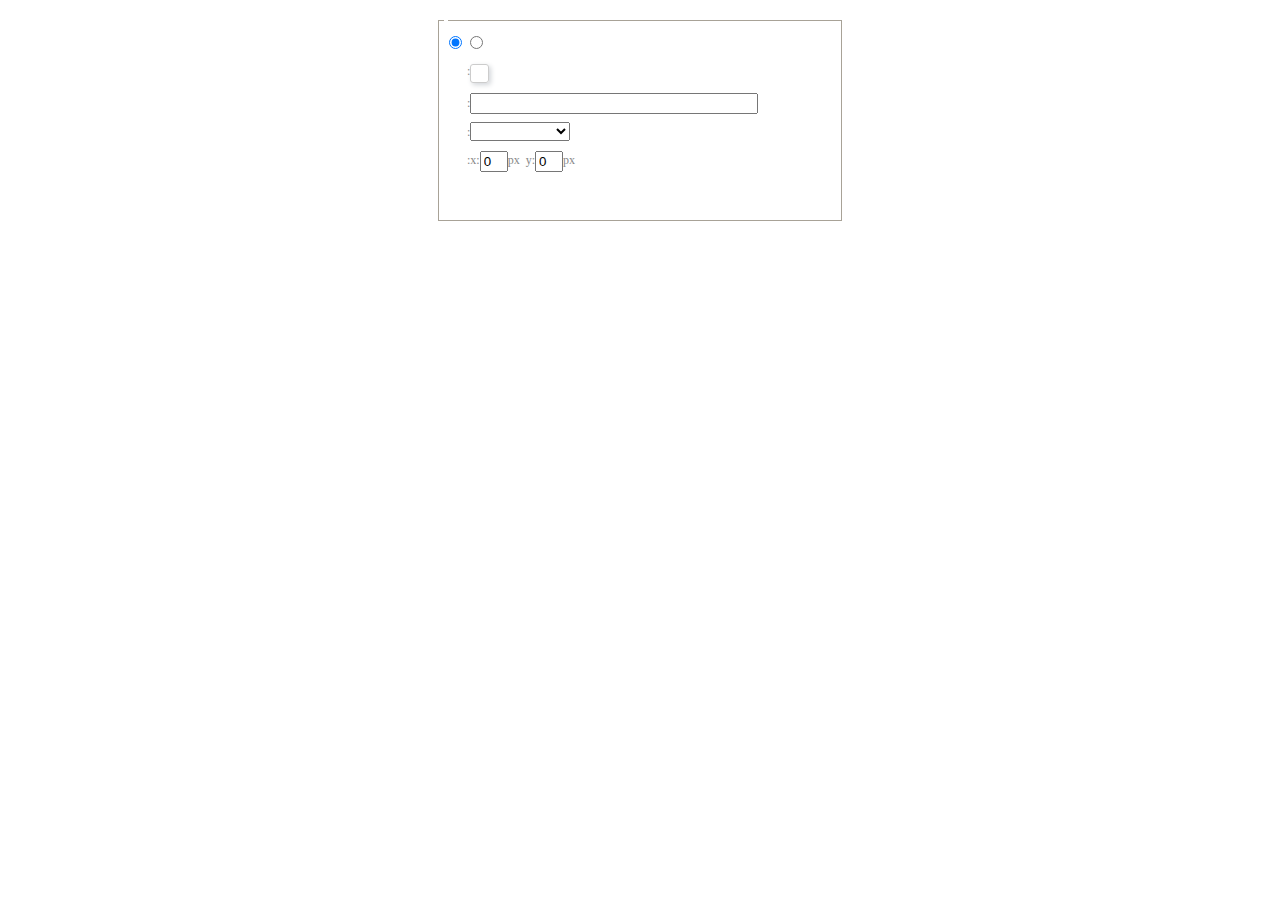
<file: ueditor/dialogs/background/background.html>
<!DOCTYPE HTML>
<html>
<head>
    <meta http-equiv="Content-Type" content="text/html;charset=gbk"/>
    <script type="text/javascript" src="../internal.js"></script>
    <link rel="stylesheet" type="text/css" href="background.css">
</head>
<body>
    <div id="bg_container" class="wrapper">
        <div id="tabHeads" class="tabhead">
            <span class="focus" data-content-id="normal"><var id="lang_background_normal"></var></span>
            <span class="" data-content-id="imgManager"><var id="lang_background_local"></var></span>
        </div>
        <div id="tabBodys" class="tabbody">
            <div id="normal" class="panel focus">
                <fieldset class="bgarea">
                    <legend><var id="lang_background_set"></var></legend>
                    <div class="content">
                        <div>
                            <label><input id="nocolorRadio" class="iptradio" type="radio" name="t" value="none" checked="checked"><var id="lang_background_none"></var></label>
                            <label><input id="coloredRadio" class="iptradio" type="radio" name="t" value="color"><var id="lang_background_colored"></var></label>
                        </div>
                        <div class="wrapcolor pl">
                            <div class="color">
                                <var id="lang_background_color"></var>:
                            </div>
                            <div id="colorPicker"></div>
                            <div class="clear"></div>
                        </div>
                        <div class="wrapcolor pl">
                            <label><var id="lang_background_netimg"></var>:</label><input class="txt" type="text" id="url">
                        </div>
                        <div id="alignment" class="alignment">
                            <var id="lang_background_align"></var>:<select id="repeatType">
                                <option value="center"></option>
                                <option value="repeat-x"></option>
                                <option value="repeat-y"></option>
                                <option value="repeat"></option>
                                <option value="self"></option>
                            </select>
                        </div>
                        <div id="custom" >
                            <var id="lang_background_position"></var>:x:<input type="text" size="1" id="x" maxlength="4" value="0">px&nbsp;&nbsp;y:<input type="text" size="1" id="y" maxlength="4" value="0">px
                        </div>
                    </div>
                </fieldset>

            </div>
            <div id="imgManager" class="panel">
                <div id="imageList" style=""></div>
            </div>
        </div>
    </div>
    <script type="text/javascript" src="background.js"></script>
</body>
</html>
</file>
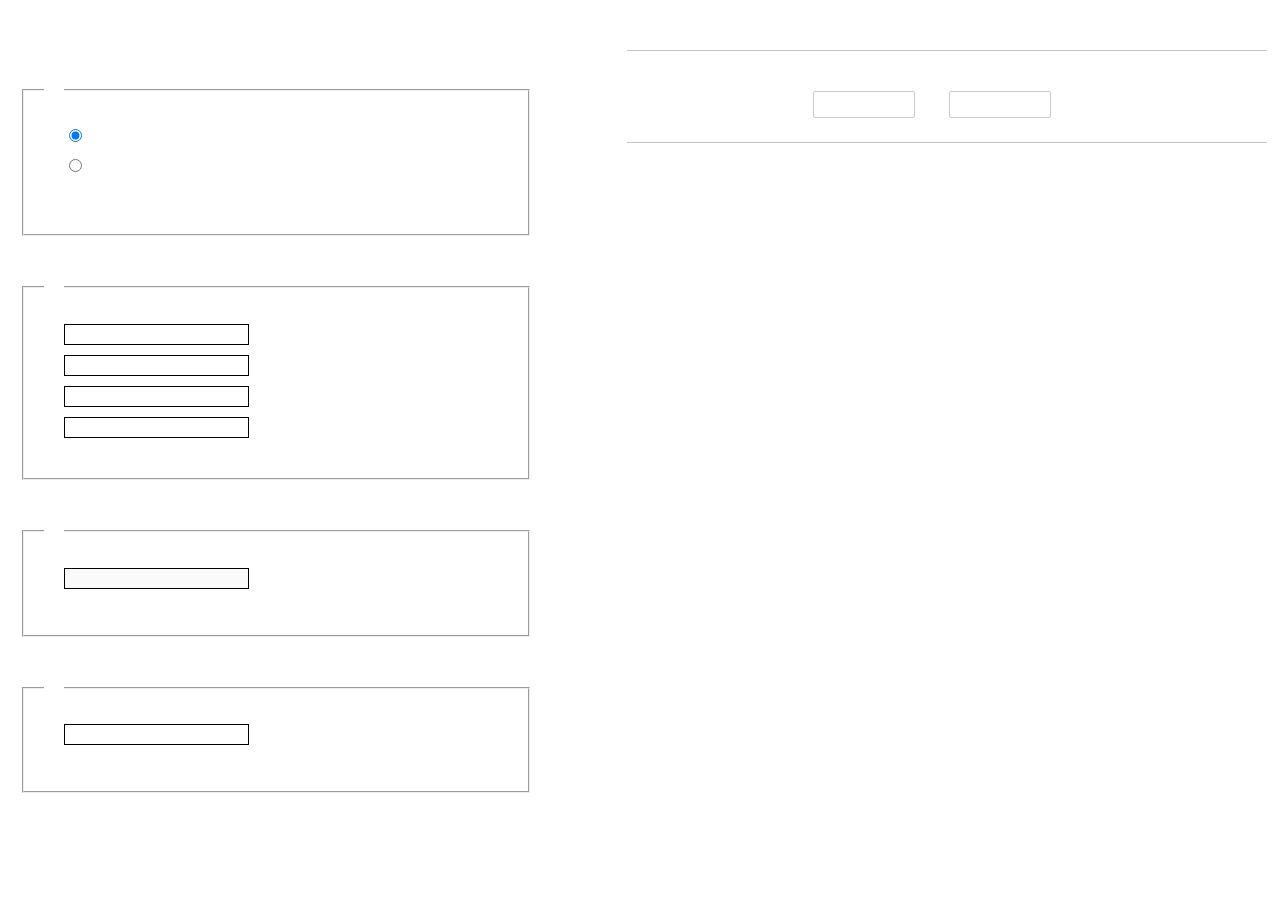
<file: ueditor/dialogs/charts/charts.html>
<!DOCTYPE html>
<html>
    <head>
        <title>chart</title>
        <meta chartset="gbk">
        <link rel="stylesheet" type="text/css" href="charts.css">
        <script type="text/javascript" src="../internal.js"></script>
    </head>
    <body>
        <div class="main">
            <div class="table-view">
                <h3><var id="lang_data_source"></var></h3>
                <div id="tableContainer" class="table-container"></div>
                <h3><var id="lang_chart_format"></var></h3>
                <form name="data-form">
                    <div class="charts-format">
                        <fieldset>
                            <legend><var id="lang_data_align"></var></legend>
                            <div class="format-item-container">
                                <label>
                                    <input type="radio" class="format-ctrl not-pie-item" name="charts-format" value="1" checked="checked">
                                    <var id="lang_chart_align_same"></var>
                                </label>
                                <label>
                                    <input type="radio" class="format-ctrl not-pie-item" name="charts-format" value="-1">
                                    <var id="lang_chart_align_reverse"></var>
                                </label>
                                <br>
                            </div>
                        </fieldset>
                        <fieldset>
                            <legend><var id="lang_chart_title"></var></legend>
                            <div class="format-item-container">
                                <label>
                                    <var id="lang_chart_main_title"></var><input type="text" name="title" class="data-item">
                                </label>
                                <label>
                                    <var id="lang_chart_sub_title"></var><input type="text" name="sub-title" class="data-item not-pie-item">
                                </label>
                                <label>
                                    <var id="lang_chart_x_title"></var><input type="text" name="x-title" class="data-item not-pie-item">
                                </label>
                                <label>
                                    <var id="lang_chart_y_title"></var><input type="text" name="y-title" class="data-item not-pie-item">
                                </label>
                            </div>
                        </fieldset>
                        <fieldset>
                            <legend><var id="lang_chart_tip"></var></legend>
                            <div class="format-item-container">
                                <label>
                                    <var id="lang_cahrt_tip_prefix"></var>
                                    <input type="text" id="tipInput" name="tip" class="data-item" disabled="disabled">
                                </label>
                                <p><var id="lang_cahrt_tip_description"></var></p>
                            </div>
                        </fieldset>
                        <fieldset>
                            <legend><var id="lang_chart_data_unit"></var></legend>
                            <div class="format-item-container">
                                <label><var id="lang_chart_data_unit_title"></var><input type="text" name="unit" class="data-item"></label>
                                <p><var id="lang_chart_data_unit_description"></var></p>
                            </div>
                        </fieldset>
                    </div>
                </form>
            </div>
            <div class="charts-view">
                <div id="chartsContainer" class="charts-container"></div>
                <div id="chartsType" class="charts-type">
                    <h3><var id="lang_chart_type"></var></h3>
                    <div class="scroll-view">
                        <div class="scroll-container">
                            <div id="scrollBed" class="scroll-bed"></div>
                        </div>
                        <div id="buttonContainer" class="button-container">
                            <a href="#" data-title="prev"><var id="lang_prev_btn"></var></a>
                            <a href="#" data-title="next"><var id="lang_next_btn"></var></a>
                        </div>
                    </div>
                </div>
            </div>
        </div>
        <script src="../../third-party/jquery-1.10.2.min.js"></script>
        <script src="../../third-party/highcharts/highcharts.js"></script>
        <script src="chart.config.js"></script>
        <script src="charts.js"></script>
    </body>
</html>
</file>
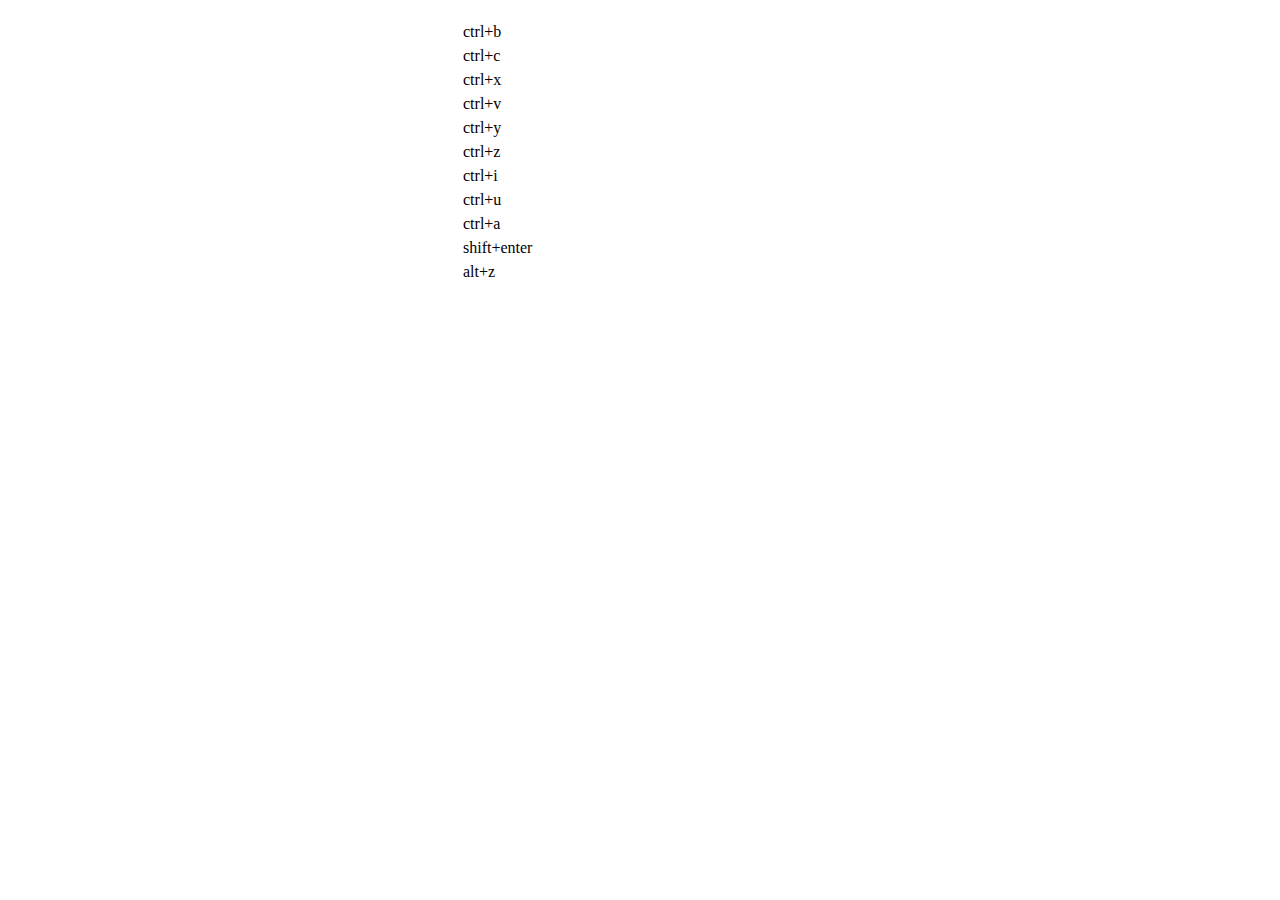
<file: ueditor/dialogs/help/help.html>
<!DOCTYPE HTML PUBLIC "-//W3C//DTD HTML 4.01 Transitional//EN"
        "http://www.w3.org/TR/html4/loose.dtd">
<html>
<head>
    <title>����</title>
    <meta content="text/html; charset=gbk" http-equiv="Content-Type"/>
    <script type="text/javascript" src="../internal.js"></script>
    <link rel="stylesheet" type="text/css" href="help.css">
</head>
<body>
<div class="wrapper" id="helptab">
    <div id="tabHeads" class="tabhead">
        <span class="focus" tabsrc="about"><var id="lang_input_about"></var></span>
        <span tabsrc="shortcuts"><var id="lang_input_shortcuts"></var></span>
    </div>
    <div id="tabBodys" class="tabbody">
        <div id="about" class="panel">
            <h1>UEditor</h1>
            <p id="version"></p>
            <p><var id="lang_input_introduction"></var></p>
        </div>
        <div id="shortcuts" class="panel">
            <table>
                <thead>
                <tr>
                    <td><var id="lang_Txt_shortcuts"></var></td>
                    <td><var id="lang_Txt_func"></var></td>
                </tr>
                </thead>
                <tbody>
                <tr>
                    <td>ctrl+b</td>
                    <td><var id="lang_Txt_bold"></var></td>
                </tr>
                <tr>
                    <td>ctrl+c</td>
                    <td><var id="lang_Txt_copy"></var></td>
                </tr>
                <tr>
                    <td>ctrl+x</td>
                    <td><var id="lang_Txt_cut"></var></td>
                </tr>
                <tr>
                    <td>ctrl+v</td>
                    <td><var id="lang_Txt_Paste"></var></td>
                </tr>
                <tr>
                    <td>ctrl+y</td>
                    <td><var id="lang_Txt_undo"></var></td>
                </tr>
                <tr>
                    <td>ctrl+z</td>
                    <td><var id="lang_Txt_redo"></var></td>
                </tr>
                <tr>
                    <td>ctrl+i</td>
                    <td><var id="lang_Txt_italic"></var></td>
                </tr>
                <tr>
                    <td>ctrl+u</td>
                    <td><var id="lang_Txt_underline"></var></td>
                </tr>
                <tr>
                    <td>ctrl+a</td>
                    <td><var id="lang_Txt_selectAll"></var></td>
                </tr>
                <tr>
                    <td>shift+enter</td>
                    <td><var id="lang_Txt_visualEnter"></var></td>
                </tr>
                <tr>
                    <td>alt+z</td>
                    <td><var id="lang_Txt_fullscreen"></var></td>
                </tr>
                </tbody>
            </table>
        </div>
    </div>
</div>
<script type="text/javascript" src="help.js"></script>
</body>
</html>
</file>
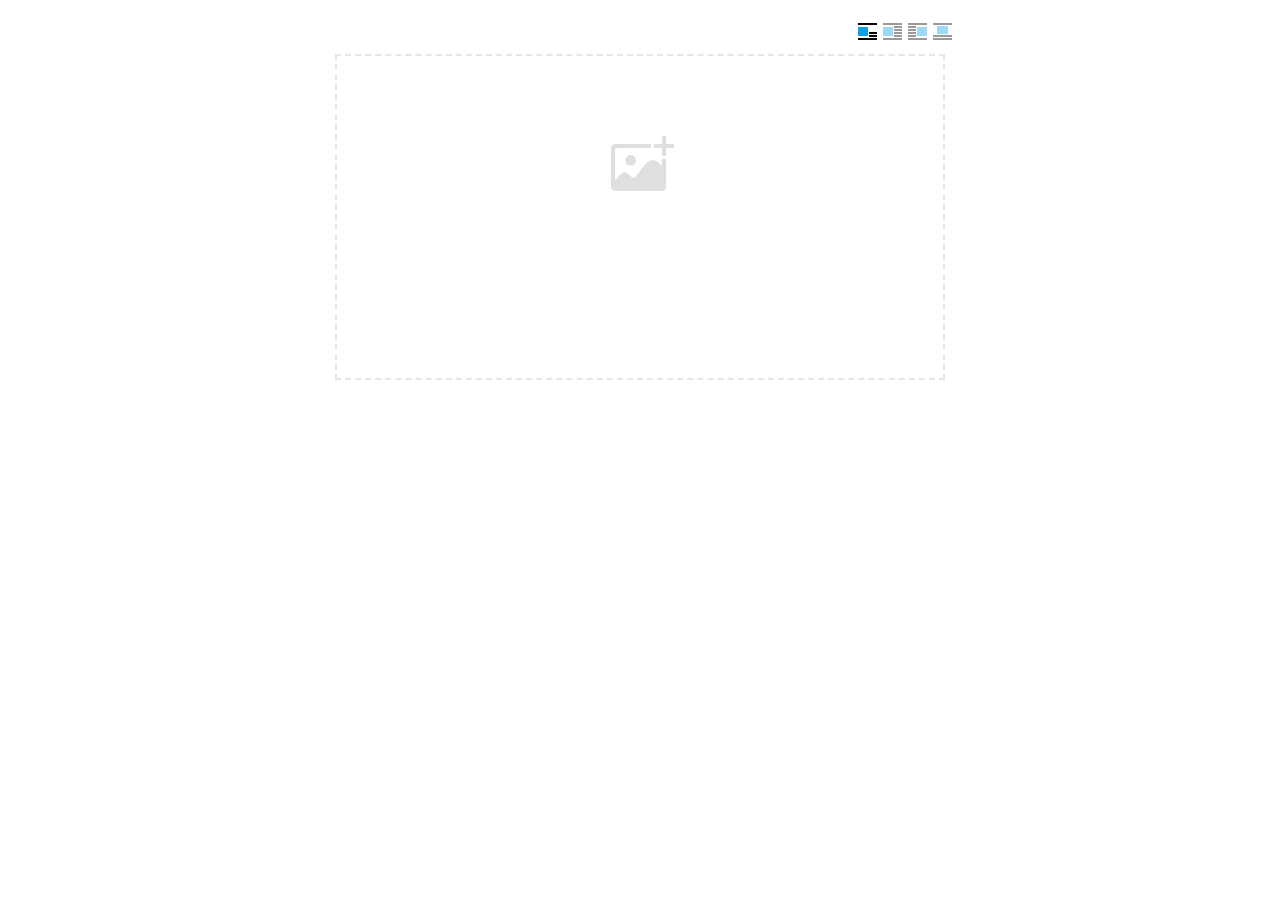
<file: ueditor/dialogs/image/image.html>
<!doctype html>
<html>
<head>
    <meta charset="gbk">
    <title>ueditorͼƬ�Ի���</title>
    <script type="text/javascript" src="../internal.js"></script>

    <!-- jquery -->
    <script type="text/javascript" src="../../third-party/jquery-1.10.2.min.js"></script>

    <!-- webuploader -->
    <script src="../../third-party/webuploader/webuploader.min.js"></script>
    <link rel="stylesheet" type="text/css" href="../../third-party/webuploader/webuploader.css">

    <!-- image dialog -->
    <link rel="stylesheet" href="image.css" type="text/css" />
</head>
<body>

    <div class="wrapper">
        <div id="tabhead" class="tabhead">
            <span class="tab" data-content-id="remote"><var id="lang_tab_remote"></var></span>
            <span class="tab focus" data-content-id="upload"><var id="lang_tab_upload"></var></span>
            <span class="tab" data-content-id="online"><var id="lang_tab_online"></var></span>
            <span class="tab" data-content-id="search"><var id="lang_tab_search"></var></span>
        </div>
        <div class="alignBar">
            <label class="algnLabel"><var id="lang_input_align"></var></label>
                    <span id="alignIcon">
                        <span id="noneAlign" class="none-align focus" data-align="none"></span>
                        <span id="leftAlign" class="left-align" data-align="left"></span>
                        <span id="rightAlign" class="right-align" data-align="right"></span>
                        <span id="centerAlign" class="center-align" data-align="center"></span>
                    </span>
            <input id="align" name="align" type="hidden" value="none"/>
        </div>
        <div id="tabbody" class="tabbody">

            <!-- Զ��ͼƬ -->
            <div id="remote" class="panel">
                <div class="top">
                    <div class="row">
                        <label for="url"><var id="lang_input_url"></var></label>
                        <span><input class="text" id="url" type="text"/></span>
                    </div>
                </div>
                <div class="left">
                    <div class="row">
                        <label><var id="lang_input_size"></var></label>
                        <span><var id="lang_input_width">&nbsp;&nbsp;</var><input class="text" type="text" id="width"/>px </span>
                        <span><var id="lang_input_height">&nbsp;&nbsp;</var><input class="text" type="text" id="height"/>px </span>
                        <span><input id="lock" type="checkbox" disabled="disabled"><span id="lockicon"></span></span>
                    </div>
                    <div class="row">
                        <label><var id="lang_input_border"></var></label>
                        <span><input class="text" type="text" id="border"/>px </span>
                    </div>
                    <div class="row">
                        <label><var id="lang_input_vhspace"></var></label>
                        <span><input class="text" type="text" id="vhSpace"/>px </span>
                    </div>
                    <div class="row">
                        <label><var id="lang_input_title"></var></label>
                        <span><input class="text" type="text" id="title"/></span>
                    </div>
                </div>
                <div class="right"><div id="preview"></div></div>
            </div>

            <!-- �ϴ�ͼƬ -->
            <div id="upload" class="panel focus">
                <div id="queueList" class="queueList">
                    <div class="statusBar element-invisible">
                        <div class="progress">
                            <span class="text">0%</span>
                            <span class="percentage"></span>
                        </div><div class="info"></div>
                        <div class="btns">
                            <div id="filePickerBtn"></div>
                            <div class="uploadBtn"><var id="lang_start_upload"></var></div>
                        </div>
                    </div>
                    <div id="dndArea" class="placeholder">
                        <div class="filePickerContainer">
                            <div id="filePickerReady"></div>
                        </div>
                    </div>
                    <ul class="filelist element-invisible">
                        <li id="filePickerBlock" class="filePickerBlock"></li>
                    </ul>
                </div>
            </div>

            <!-- ����ͼƬ -->
            <div id="online" class="panel">
                <div id="imageList"><var id="lang_imgLoading"></var></div>
            </div>

            <!-- ����ͼƬ -->
            <div id="search" class="panel">
                <div class="searchBar">
                    <input id="searchTxt" class="searchTxt text" type="text" />
                    <select id="searchType" class="searchType">
                        <option value="&s=4&z=0"></option>
                        <option value="&s=1&z=19"></option>
                        <option value="&s=2&z=0"></option>
                        <option value="&s=3&z=0"></option>
                    </select>
                    <input id="searchReset" type="button"  />
                    <input id="searchBtn" type="button"  />
                </div>
                <div id="searchList" class="searchList"><ul id="searchListUl"></ul></div>
            </div>

        </div>
    </div>
    <script type="text/javascript" src="image.js"></script>

</body>
</html>
</file>
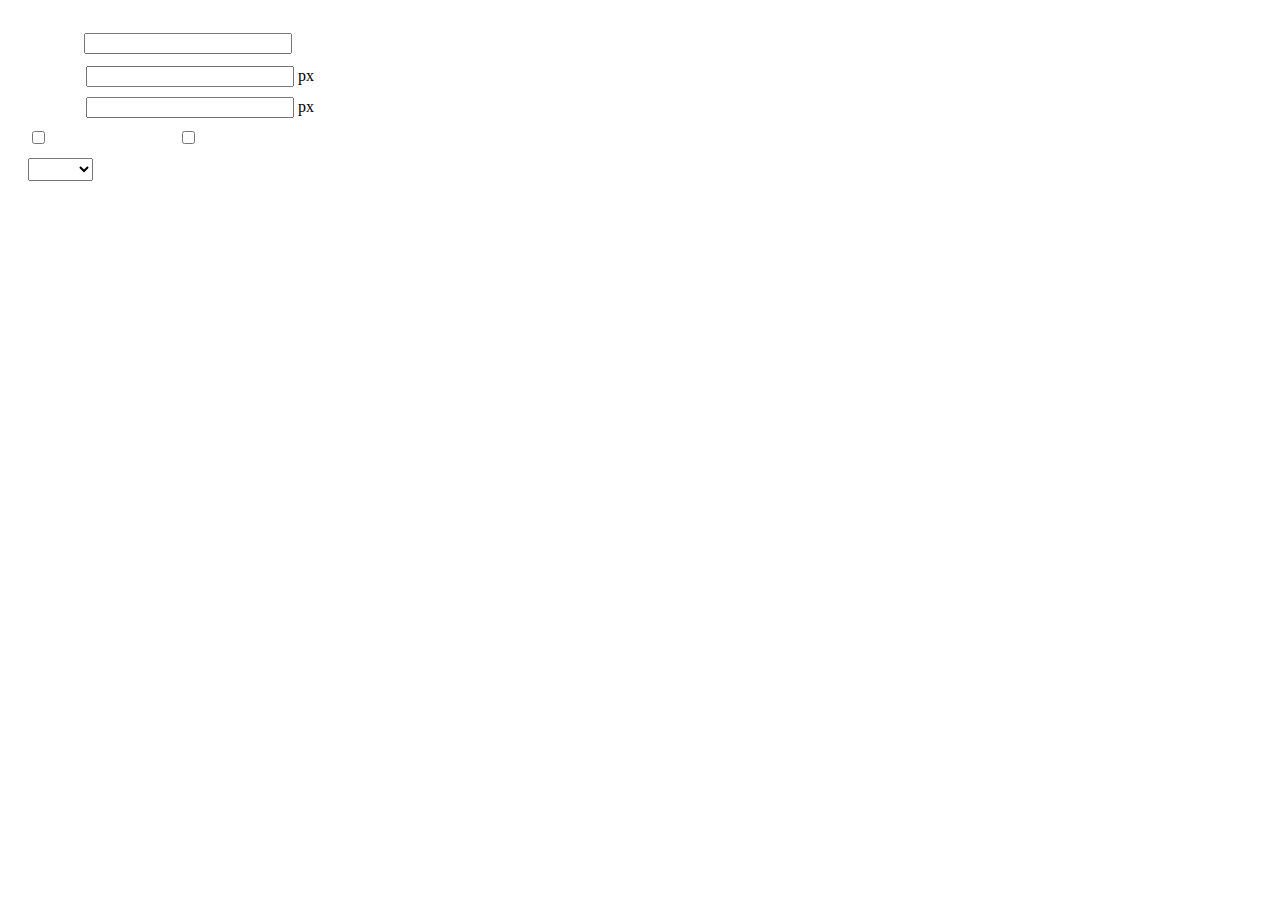
<file: ueditor/dialogs/insertframe/insertframe.html>
<!DOCTYPE html>
<html>
<head>
    <meta http-equiv="Content-Type" content="text/html; charset=gbk"/>
    <title></title>
    <script type="text/javascript" src="../internal.js"></script>
    <style type="text/css">
        .warp {width: 320px;height: 153px;margin-left:5px;padding: 20px 0 0 15px;position: relative;}
        #url {width: 290px; margin-bottom: 2px; margin-left: -6px; margin-left: -2px\9;*margin-left:0;_margin-left:0; }
        .format span{display: inline-block; width: 58px;text-align: center; zoom:1;}
        table td{padding:5px 0;}
        #align{width: 65px;height: 23px;line-height: 22px;}
    </style>
</head>
<body>
<div class="warp">
        <table width="300" cellpadding="0" cellspacing="0">
            <tr>
                <td colspan="2" class="format">
                    <span><var id="lang_input_address"></var></span>
                    <input style="width:200px" id="url" type="text" value=""/>
                </td>
            </tr>
            <tr>
                <td colspan="2" class="format"><span><var id="lang_input_width"></var></span><input style="width:200px" type="text" id="width"/> px</td>

            </tr>
            <tr>
                <td colspan="2" class="format"><span><var id="lang_input_height"></var></span><input style="width:200px" type="text" id="height"/> px</td>
            </tr>
            <tr>
                <td><span><var id="lang_input_isScroll"></var></span><input type="checkbox" id="scroll"/> </td>
                <td><span><var id="lang_input_frameborder"></var></span><input type="checkbox" id="frameborder"/> </td>
            </tr>

            <tr>
                <td colspan="2"><span><var id="lang_input_alignMode"></var></span>
                    <select id="align">
                        <option value=""></option>
                        <option value="left"></option>
                        <option value="right"></option>
                    </select>
                </td>
            </tr>
        </table>
</div>
<script type="text/javascript">
    var iframe = editor._iframe;
    if(iframe){
        $G("url").value = iframe.getAttribute("src")||"";
        $G("width").value = iframe.getAttribute("width")||iframe.style.width.replace("px","")||"";
        $G("height").value = iframe.getAttribute("height") || iframe.style.height.replace("px","") ||"";
        $G("scroll").checked = (iframe.getAttribute("scrolling") == "yes") ? true : false;
        $G("frameborder").checked = (iframe.getAttribute("frameborder") == "1") ? true : false;
        $G("align").value = iframe.align ? iframe.align : "";
    }
    function queding(){
        var  url = $G("url").value.replace(/^\s*|\s*$/ig,""),
                width = $G("width").value,
                height = $G("height").value,
                scroll = $G("scroll"),
                frameborder = $G("frameborder"),
                float = $G("align").value,
                newIframe = editor.document.createElement("iframe"),
                div;
        if(!url){
            alert(lang.enterAddress);
            return false;
        }
        newIframe.setAttribute("src",/http:\/\/|https:\/\//ig.test(url) ? url : "http://"+url);
        /^[1-9]+[.]?\d*$/g.test( width ) ? newIframe.setAttribute("width",width) : "";
        /^[1-9]+[.]?\d*$/g.test( height ) ? newIframe.setAttribute("height",height) : "";
        scroll.checked ?  newIframe.setAttribute("scrolling","yes") : newIframe.setAttribute("scrolling","no");
        frameborder.checked ?  newIframe.setAttribute("frameborder","1",0) : newIframe.setAttribute("frameborder","0",0);
        float ? newIframe.setAttribute("align",float) :  newIframe.setAttribute("align","");
        if(iframe){
            iframe.parentNode.insertBefore(newIframe,iframe);
            domUtils.remove(iframe);
        }else{
            div = editor.document.createElement("div");
            div.appendChild(newIframe);
            editor.execCommand("inserthtml",div.innerHTML);
        }
        editor._iframe = null;
        dialog.close();
    }
    dialog.onok = queding;
    $G("url").onkeydown = function(evt){
        evt = evt || event;
        if(evt.keyCode == 13){
            queding();
        }
    };
    $focus($G( "url" ));

</script>
</body>
</html>
</file>
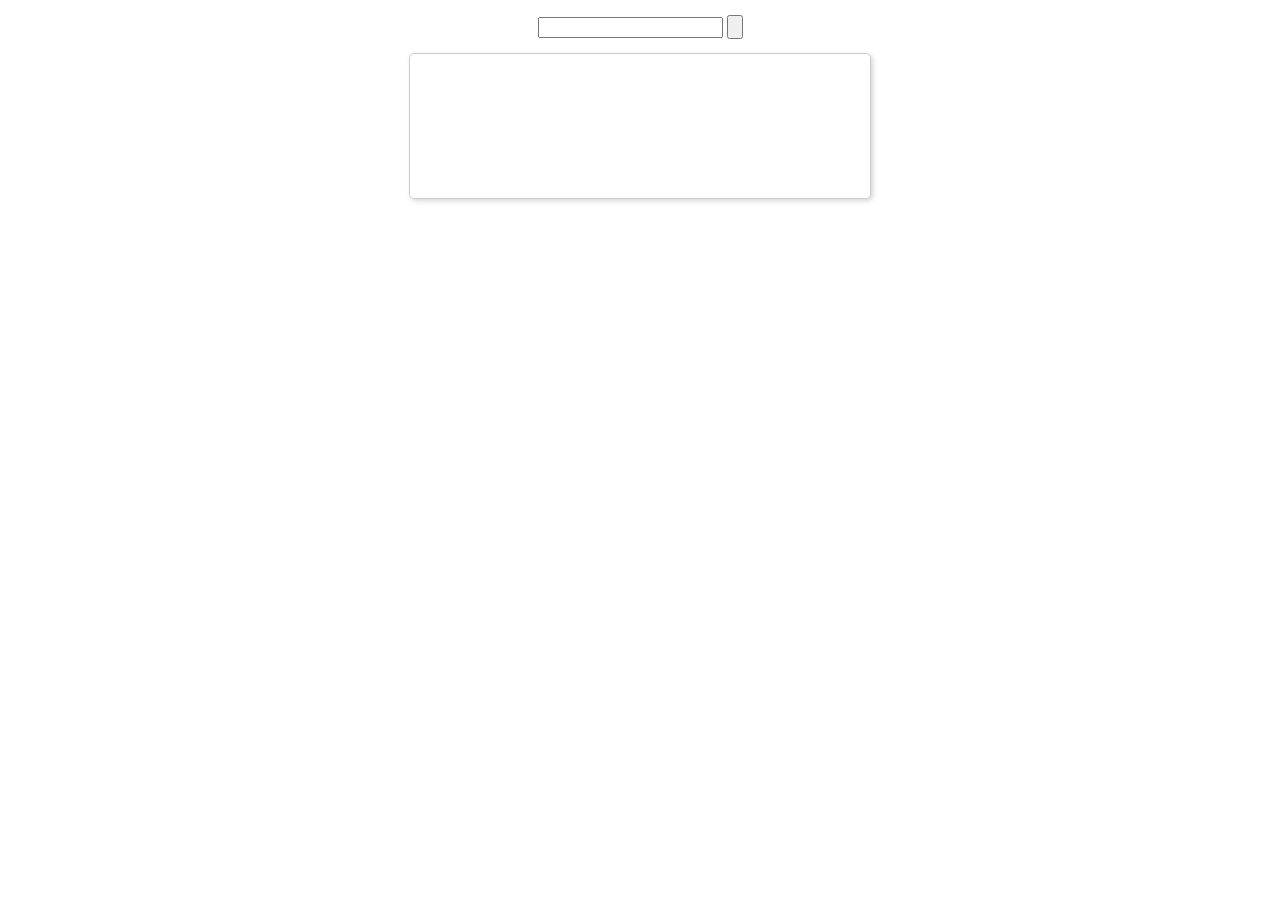
<file: ueditor/dialogs/music/music.html>
<!DOCTYPE html>
<html>
<head>
    <meta http-equiv="content-type" content="text/html; charset=gbk">
    <title>��������</title>
    <script type="text/javascript" src="../internal.js"></script>
    <link rel="stylesheet" type="text/css" href="music.css">
</head>
<body>
<div class="wrapper">
    <div class="searchBar">
        <input id="J_searchName" type="text"/>
        <input type="button" class="searchBtn" id="J_searchBtn">
    </div>
    <div class="resultBar" id="J_resultBar">
        <div class="loading" style="display:none"></div>
        <div class="empty"><var id="lang_input_tips"></var></div>
    </div>
    <div id="J_preview"></div>
</div>
<script type="text/javascript" src="music.js"></script>
<script type="text/javascript">
    var music = new Music;
    dialog.onok = function () {
        music.exec();
    };
    dialog.oncancel = function () {
        $G('J_preview').innerHTML = "";
    };
</script>
</body>
</html>
</file>
<file: ueditor/dialogs/background/background.css>
.wrapper{ width: 424px;margin: 10px auto; zoom:1;position: relative}
.tabbody{height:225px;}
.tabbody .panel { position: absolute;width:100%; height:100%;background: #fff; display: none;}
.tabbody .focus { display: block;}

body{font-size: 12px;color: #888;overflow: hidden;}
input,label{vertical-align:middle}
.clear{clear: both;}
.pl{padding-left: 18px;padding-left: 23px\9;}

#imageList {width: 420px;height: 215px;margin-top: 10px;overflow: hidden;overflow-y: auto;}
#imageList div {float: left;width: 100px;height: 95px;margin: 5px 10px;}
#imageList img {cursor: pointer;border: 2px solid white;}

.bgarea{margin: 10px;padding: 5px;height: 84%;border: 1px solid #A8A297;}
.content div{margin: 10px 0 10px 5px;}
.content .iptradio{margin: 0px 5px 5px 0px;}
.txt{width:280px;}

.wrapcolor{height: 19px;}
div.color{float: left;margin: 0;}
#colorPicker{width: 17px;height: 17px;border: 1px solid #CCC;display: inline-block;border-radius: 3px;box-shadow: 2px 2px 5px #D3D6DA;margin: 0;float: left;}
div.alignment,#custom{margin-left: 23px;margin-left: 28px\9;}
#custom input{height: 15px;min-height: 15px;width:20px;}
#repeatType{width:100px;}


/* ͼƬ������ʽ */
#imgManager {
    width: 100%;
    height: 225px;
}
#imgManager #imageList{
    width: 100%;
    overflow-x: hidden;
    overflow-y: auto;
}
#imgManager ul {
    display: block;
    list-style: none;
    margin: 0;
    padding: 0;
}
#imgManager li {
    float: left;
    display: block;
    list-style: none;
    padding: 0;
    width: 113px;
    height: 113px;
    margin: 9px 0 0 19px;
    background-color: #eee;
    overflow: hidden;
    cursor: pointer;
    position: relative;
}
#imgManager li.clearFloat {
    float: none;
    clear: both;
    display: block;
    width:0;
    height:0;
    margin: 0;
    padding: 0;
}
#imgManager li img {
    cursor: pointer;
}
#imgManager li .icon {
    cursor: pointer;
    width: 113px;
    height: 113px;
    position: absolute;
    top: 0;
    left: 0;
    z-index: 2;
    border: 0;
    background-repeat: no-repeat;
}
#imgManager li .icon:hover {
    width: 107px;
    height: 107px;
    border: 3px solid #1094fa;
}
#imgManager li.selected .icon {
    background-image: url(images/success.png);
    background-position: 75px 75px;
}
#imgManager li.selected .icon:hover {
    width: 107px;
    height: 107px;
    border: 3px solid #1094fa;
    background-position: 72px 72px;
}
</file>
<file: ueditor/dialogs/charts/charts.css>
html, body {
    width: 100%;
    height: 100%;
    margin: 0;
    padding: 0;
    overflow-x: hidden;
}

.main {
    width: 100%;
    overflow: hidden;
}

.table-view {
    height: 100%;
    float: left;
    margin: 20px;
    width: 40%;
}

.table-view .table-container {
    width: 100%;
    margin-bottom: 50px;
    overflow: scroll;
}

.table-view th {
    padding: 5px 10px;
    background-color: #F7F7F7;
}

.table-view td {
    width: 50px;
    text-align: center;
    padding:0;
}

.table-container input {
    width: 40px;
    padding: 5px;
    border: none;
    outline: none;
}

.table-view caption {
    font-size: 18px;
    text-align: left;
}

.charts-view {
    /*margin-left: 49%!important;*/
    width: 50%;
    margin-left: 49%;
    height: 400px;
}

.charts-container {
    border-left: 1px solid #c3c3c3;
}

.charts-format fieldset {
    padding-left: 20px;
    margin-bottom: 50px;
}

.charts-format legend {
    padding-left: 10px;
    padding-right: 10px;
}

.format-item-container {
    padding: 20px;
}

.format-item-container label {
    display: block;
    margin: 10px 0;
}

.charts-format .data-item {
    border: 1px solid black;
    outline: none;
    padding: 2px 3px;
}

/* ͼ������ */

.charts-type {
    margin-top: 50px;
    height: 300px;
}

.scroll-view {
    border: 1px solid #c3c3c3;
    border-left: none;
    border-right: none;
    overflow: hidden;
}

.scroll-container {
    margin: 20px;
    width: 100%;
    overflow: hidden;
}

.scroll-bed {
    width: 10000px;
    _margin-top: 20px;
    -webkit-transition: margin-left .5s ease;
    -moz-transition: margin-left .5s ease;
    transition: margin-left .5s ease;
}

.view-box {
    display: inline-block;
    *display: inline;
    *zoom: 1;
    margin-right: 20px;
    border: 2px solid white;
    line-height: 0;
    overflow: hidden;
    cursor: pointer;
}

.view-box img {
    border: 1px solid #cecece;
}

.view-box.selected {
    border-color: #7274A7;
}

.button-container {
    margin-bottom: 20px;
    text-align: center;
}

.button-container a {
    display: inline-block;
    width: 100px;
    height: 25px;
    line-height: 25px;
    border: 1px solid #c2ccd1;
    margin-right: 30px;
    text-decoration: none;
    color: black;
    -webkit-border-radius: 2px;
    -moz-border-radius: 2px;
    border-radius: 2px;
}

.button-container a:HOVER {
    background: #fcfcfc;
}

.button-container a:ACTIVE {
    border-top-color: #c2ccd1;
    box-shadow:inset 0 5px 4px -4px rgba(49, 49, 64, 0.1);
}

.edui-charts-not-data {
    height: 100px;
    line-height: 100px;
    text-align: center;
}
</file>
<file: ueditor/dialogs/help/help.css>
.wrapper{width: 370px;margin: 10px auto;zoom: 1;}
.tabbody{height: 360px;}
.tabbody .panel{width:100%;height: 360px;position: absolute;background: #fff;}
.tabbody .panel h1{font-size:26px;margin: 5px 0 0 5px;}
.tabbody .panel p{font-size:12px;margin: 5px 0 0 5px;}
.tabbody table{width:90%;line-height: 20px;margin: 5px 0 0 5px;;}
.tabbody table thead{font-weight: bold;line-height: 25px;}
</file>
<file: ueditor/third-party/webuploader/webuploader.css>
.webuploader-container {
	position: relative;
}
.webuploader-element-invisible {
	position: absolute !important;
	clip: rect(1px 1px 1px 1px); /* IE6, IE7 */
    clip: rect(1px,1px,1px,1px);
}
.webuploader-pick {
	position: relative;
	display: inline-block;
	cursor: pointer;
	background: #00b7ee;
	padding: 10px 15px;
	color: #fff;
	text-align: center;
	border-radius: 3px;
	overflow: hidden;
}
.webuploader-pick-hover {
	background: #00a2d4;
}

.webuploader-pick-disable {
	opacity: 0.6;
	pointer-events:none;
}
</file>
<file: ueditor/dialogs/image/image.css>
@charset "gbk";
/* dialog��ʽ */
.wrapper {
    zoom: 1;
    width: 630px;
    *width: 626px;
    height: 380px;
    margin: 0 auto;
    padding: 10px;
    position: relative;
    font-family: sans-serif;
}

/*tab��ʽ���С*/
.tabhead {
    float:left;
}
.tabbody {
    width: 100%;
    height: 346px;
    position: relative;
    clear: both;
}

.tabbody .panel {
    position: absolute;
    width: 0;
    height: 0;
    background: #fff;
    overflow: hidden;
    display: none;
}

.tabbody .panel.focus {
    width: 100%;
    height: 346px;
    display: block;
}

/* ͼƬ���뷽ʽ */
.alignBar{
    float:right;
    margin-top: 5px;
    position: relative;
}

.alignBar .algnLabel{
    float:left;
    height: 20px;
    line-height: 20px;
}

.alignBar #alignIcon{
    zoom:1;
    _display: inline;
    display: inline-block;
    position: relative;
}
.alignBar #alignIcon span{
    float: left;
    cursor: pointer;
    display: block;
    width: 19px;
    height: 17px;
    margin-right: 3px;
    margin-left: 3px;
    background-image: url(./images/alignicon.jpg);
}
.alignBar #alignIcon .none-align{
    background-position: 0 -18px;
}
.alignBar #alignIcon .left-align{
    background-position: -20px -18px;
}
.alignBar #alignIcon .right-align{
    background-position: -40px -18px;
}
.alignBar #alignIcon .center-align{
    background-position: -60px -18px;
}
.alignBar #alignIcon .none-align.focus{
    background-position: 0 0;
}
.alignBar #alignIcon .left-align.focus{
    background-position: -20px 0;
}
.alignBar #alignIcon .right-align.focus{
    background-position: -40px 0;
}
.alignBar #alignIcon .center-align.focus{
    background-position: -60px 0;
}




/* Զ��ͼƬ��ʽ */
#remote {
    z-index: 200;
}

#remote .top{
    width: 100%;
    margin-top: 25px;
}
#remote .left{
    display: block;
    float: left;
    width: 300px;
    height:10px;
}
#remote .right{
    display: block;
    float: right;
    width: 300px;
    height:10px;
}
#remote .row{
    margin-left: 20px;
    clear: both;
    height: 40px;
}

#remote .row label{
    text-align: center;
    width: 50px;
    zoom:1;
    _display: inline;
    display:inline-block;
    vertical-align: middle;
}
#remote .row label.algnLabel{
    float: left;

}

#remote input.text{
    width: 150px;
    padding: 3px 6px;
    font-size: 14px;
    line-height: 1.42857143;
    color: #555;
    background-color: #fff;
    background-image: none;
    border: 1px solid #ccc;
    border-radius: 4px;
    -webkit-box-shadow: inset 0 1px 1px rgba(0, 0, 0, .075);
    box-shadow: inset 0 1px 1px rgba(0, 0, 0, .075);
    -webkit-transition: border-color ease-in-out .15s, box-shadow ease-in-out .15s;
    transition: border-color ease-in-out .15s, box-shadow ease-in-out .15s;
}
#remote input.text:focus {
    border-color: #66afe9;
    outline: 0;
    -webkit-box-shadow: inset 0 1px 1px rgba(0, 0, 0, .075), 0 0 8px rgba(102, 175, 233, .6);
    box-shadow: inset 0 1px 1px rgba(0, 0, 0, .075), 0 0 8px rgba(102, 175, 233, .6);
}
#remote #url{
    width: 500px;
    margin-bottom: 2px;
}
#remote #width,
#remote #height{
    width: 20px;
    margin-left: 2px;
    margin-right: 2px;
}
#remote #border,
#remote #vhSpace,
#remote #title{
    width: 180px;
    margin-right: 5px;
}
#remote #lock{
}
#remote #lockicon{
    zoom: 1;
    _display:inline;
    display: inline-block;
    width: 20px;
    height: 20px;
    background: url("../../themes/default/images/lock.gif") -13px -13px no-repeat;
    vertical-align: middle;
}
#remote #preview{
    clear: both;
    width: 260px;
    height: 240px;
    z-index: 9999;
    margin-top: 10px;
    background-color: #eee;
    overflow: hidden;
}

/* �ϴ�ͼƬ */
.tabbody #upload.panel {
    width: 0;
    height: 0;
    overflow: hidden;
    position: absolute !important;
    clip: rect(1px, 1px, 1px, 1px);
    background: #fff;
    display: block;
}

.tabbody #upload.panel.focus {
    width: 100%;
    height: 346px;
    display: block;
    clip: auto;
}

#upload .queueList {
    margin: 0;
    width: 100%;
    height: 100%;
    position: absolute;
    overflow: hidden;
}

#upload p {
    margin: 0;
}

.element-invisible {
    width: 0 !important;
    height: 0 !important;
    border: 0;
    padding: 0;
    margin: 0;
    overflow: hidden;
    position: absolute !important;
    clip: rect(1px, 1px, 1px, 1px);
}

#upload .placeholder {
    margin: 10px;
    border: 2px dashed #e6e6e6;
    *border: 0px dashed #e6e6e6;
    height: 172px;
    padding-top: 150px;
    text-align: center;
    background: url(./images/image.png) center 70px no-repeat;
    color: #cccccc;
    font-size: 18px;
    position: relative;
    top:0;
    *top: 10px;
}

#upload .placeholder .webuploader-pick {
    font-size: 18px;
    background: #00b7ee;
    border-radius: 3px;
    line-height: 44px;
    padding: 0 30px;
    *width: 120px;
    color: #fff;
    display: inline-block;
    margin: 0 auto 20px auto;
    cursor: pointer;
    box-shadow: 0 1px 1px rgba(0, 0, 0, 0.1);
}

#upload .placeholder .webuploader-pick-hover {
    background: #00a2d4;
}


#filePickerContainer {
    text-align: center;
}

#upload .placeholder .flashTip {
    color: #666666;
    font-size: 12px;
    position: absolute;
    width: 100%;
    text-align: center;
    bottom: 20px;
}

#upload .placeholder .flashTip a {
    color: #0785d1;
    text-decoration: none;
}

#upload .placeholder .flashTip a:hover {
    text-decoration: underline;
}

#upload .placeholder.webuploader-dnd-over {
    border-color: #999999;
}

#upload .filelist {
    list-style: none;
    margin: 0;
    padding: 0;
    overflow-x: hidden;
    overflow-y: auto;
    position: relative;
    height: 300px;
}

#upload .filelist:after {
    content: '';
    display: block;
    width: 0;
    height: 0;
    overflow: hidden;
    clear: both;
    position: relative;
}

#upload .filelist li {
    width: 113px;
    height: 113px;
    background: url(./images/bg.png);
    text-align: center;
    margin: 9px 0 0 9px;
    *margin: 6px 0 0 6px;
    position: relative;
    display: block;
    float: left;
    overflow: hidden;
    font-size: 12px;
}

#upload .filelist li p.log {
    position: relative;
    top: -45px;
}

#upload .filelist li p.title {
    position: absolute;
    top: 0;
    left: 0;
    width: 100%;
    overflow: hidden;
    white-space: nowrap;
    text-overflow: ellipsis;
    top: 5px;
    text-indent: 5px;
    text-align: left;
}

#upload .filelist li p.progress {
    position: absolute;
    width: 100%;
    bottom: 0;
    left: 0;
    height: 8px;
    overflow: hidden;
    z-index: 50;
    margin: 0;
    border-radius: 0;
    background: none;
    -webkit-box-shadow: 0 0 0;
}

#upload .filelist li p.progress span {
    display: none;
    overflow: hidden;
    width: 0;
    height: 100%;
    background: #1483d8 url(./images/progress.png) repeat-x;

    -webit-transition: width 200ms linear;
    -moz-transition: width 200ms linear;
    -o-transition: width 200ms linear;
    -ms-transition: width 200ms linear;
    transition: width 200ms linear;

    -webkit-animation: progressmove 2s linear infinite;
    -moz-animation: progressmove 2s linear infinite;
    -o-animation: progressmove 2s linear infinite;
    -ms-animation: progressmove 2s linear infinite;
    animation: progressmove 2s linear infinite;

    -webkit-transform: translateZ(0);
}

@-webkit-keyframes progressmove {
    0% {
        background-position: 0 0;
    }
    100% {
        background-position: 17px 0;
    }
}

@-moz-keyframes progressmove {
    0% {
        background-position: 0 0;
    }
    100% {
        background-position: 17px 0;
    }
}

@keyframes progressmove {
    0% {
        background-position: 0 0;
    }
    100% {
        background-position: 17px 0;
    }
}

#upload .filelist li p.imgWrap {
    position: relative;
    z-index: 2;
    line-height: 113px;
    vertical-align: middle;
    overflow: hidden;
    width: 113px;
    height: 113px;

    -webkit-transform-origin: 50% 50%;
    -moz-transform-origin: 50% 50%;
    -o-transform-origin: 50% 50%;
    -ms-transform-origin: 50% 50%;
    transform-origin: 50% 50%;

    -webit-transition: 200ms ease-out;
    -moz-transition: 200ms ease-out;
    -o-transition: 200ms ease-out;
    -ms-transition: 200ms ease-out;
    transition: 200ms ease-out;
}

#upload .filelist li img {
    width: 100%;
}

#upload .filelist li p.error {
    background: #f43838;
    color: #fff;
    position: absolute;
    bottom: 0;
    left: 0;
    height: 28px;
    line-height: 28px;
    width: 100%;
    z-index: 100;
    display:none;
}

#upload .filelist li .success {
    display: block;
    position: absolute;
    left: 0;
    bottom: 0;
    height: 40px;
    width: 100%;
    z-index: 200;
    background: url(./images/success.png) no-repeat right bottom;
    background: url(./images/success.gif) no-repeat right bottom \9;
}

#upload .filelist li.filePickerBlock {
    width: 113px;
    height: 113px;
    background: url(./images/image.png) no-repeat center 12px;
    border: 1px solid #eeeeee;
    border-radius: 0;
}
#upload .filelist li.filePickerBlock div.webuploader-pick  {
    width: 100%;
    height: 100%;
    margin: 0;
    padding: 0;
    opacity: 0;
    background: none;
    font-size: 0;
}

#upload .filelist div.file-panel {
    position: absolute;
    height: 0;
    filter: progid:DXImageTransform.Microsoft.gradient(GradientType=0, startColorstr='#80000000', endColorstr='#80000000') \0;
    background: rgba(0, 0, 0, 0.5);
    width: 100%;
    top: 0;
    left: 0;
    overflow: hidden;
    z-index: 300;
}

#upload .filelist div.file-panel span {
    width: 24px;
    height: 24px;
    display: inline;
    float: right;
    text-indent: -9999px;
    overflow: hidden;
    background: url(./images/icons.png) no-repeat;
    background: url(./images/icons.gif) no-repeat \9;
    margin: 5px 1px 1px;
    cursor: pointer;
    -webkit-tap-highlight-color: rgba(0,0,0,0);
    -webkit-user-select: none;
    -moz-user-select: none;
    -ms-user-select: none;
    user-select: none;
}

#upload .filelist div.file-panel span.rotateLeft {
    display:none;
    background-position: 0 -24px;
}

#upload .filelist div.file-panel span.rotateLeft:hover {
    background-position: 0 0;
}

#upload .filelist div.file-panel span.rotateRight {
    display:none;
    background-position: -24px -24px;
}

#upload .filelist div.file-panel span.rotateRight:hover {
    background-position: -24px 0;
}

#upload .filelist div.file-panel span.cancel {
    background-position: -48px -24px;
}

#upload .filelist div.file-panel span.cancel:hover {
    background-position: -48px 0;
}

#upload .statusBar {
    height: 45px;
    border-bottom: 1px solid #dadada;
    margin: 0 10px;
    padding: 0;
    line-height: 45px;
    vertical-align: middle;
    position: relative;
}

#upload .statusBar .progress {
    border: 1px solid #1483d8;
    width: 198px;
    background: #fff;
    height: 18px;
    position: absolute;
    top: 12px;
    display: none;
    text-align: center;
    line-height: 18px;
    color: #6dbfff;
    margin: 0 10px 0 0;
}
#upload .statusBar .progress span.percentage {
    width: 0;
    height: 100%;
    left: 0;
    top: 0;
    background: #1483d8;
    position: absolute;
}
#upload .statusBar .progress span.text {
    position: relative;
    z-index: 10;
}

#upload .statusBar .info {
    display: inline-block;
    font-size: 14px;
    color: #666666;
}

#upload .statusBar .btns {
    position: absolute;
    top: 7px;
    right: 0;
    line-height: 30px;
}

#filePickerBtn {
    display: inline-block;
    float: left;
}
#upload .statusBar .btns .webuploader-pick,
#upload .statusBar .btns .uploadBtn,
#upload .statusBar .btns .uploadBtn.state-uploading,
#upload .statusBar .btns .uploadBtn.state-paused {
    background: #ffffff;
    border: 1px solid #cfcfcf;
    color: #565656;
    padding: 0 18px;
    display: inline-block;
    border-radius: 3px;
    margin-left: 10px;
    cursor: pointer;
    font-size: 14px;
    float: left;
    -webkit-user-select: none;
    -moz-user-select: none;
    -ms-user-select: none;
    user-select: none;
}
#upload .statusBar .btns .webuploader-pick-hover,
#upload .statusBar .btns .uploadBtn:hover,
#upload .statusBar .btns .uploadBtn.state-uploading:hover,
#upload .statusBar .btns .uploadBtn.state-paused:hover {
    background: #f0f0f0;
}

#upload .statusBar .btns .uploadBtn,
#upload .statusBar .btns .uploadBtn.state-paused{
    background: #00b7ee;
    color: #fff;
    border-color: transparent;
}
#upload .statusBar .btns .uploadBtn:hover,
#upload .statusBar .btns .uploadBtn.state-paused:hover{
    background: #00a2d4;
}

#upload .statusBar .btns .uploadBtn.disabled {
    pointer-events: none;
    filter:alpha(opacity=60);
    -moz-opacity:0.6;
    -khtml-opacity: 0.6;
    opacity: 0.6;
}



/* ͼƬ������ʽ */
#online {
    width: 100%;
    height: 336px;
    padding: 10px 0 0 0;
}
#online #imageList{
    width: 100%;
    height: 100%;
    overflow-x: hidden;
    overflow-y: auto;
    position: relative;
}
#online ul {
    display: block;
    list-style: none;
    margin: 0;
    padding: 0;
}
#online li {
    float: left;
    display: block;
    list-style: none;
    padding: 0;
    width: 113px;
    height: 113px;
    margin: 0 0 9px 9px;
    *margin: 0 0 6px 6px;
    background-color: #eee;
    overflow: hidden;
    cursor: pointer;
    position: relative;
}
#online li.clearFloat {
    float: none;
    clear: both;
    display: block;
    width:0;
    height:0;
    margin: 0;
    padding: 0;
}
#online li img {
    cursor: pointer;
}
#online li .icon {
    cursor: pointer;
    width: 113px;
    height: 113px;
    position: absolute;
    top: 0;
    left: 0;
    z-index: 2;
    border: 0;
    background-repeat: no-repeat;
}
#online li .icon:hover {
    width: 107px;
    height: 107px;
    border: 3px solid #1094fa;
}
#online li.selected .icon {
    background-image: url(images/success.png);
    background-image: url(images/success.gif)\9;
    background-position: 75px 75px;
}
#online li.selected .icon:hover {
    width: 107px;
    height: 107px;
    border: 3px solid #1094fa;
    background-position: 72px 72px;
}


/* ͼƬ������ʽ */
#search .searchBar {
    width: 100%;
    height: 30px;
    margin: 10px 0 5px 0;
    padding: 0;
}

#search input.text{
    width: 150px;
    padding: 3px 6px;
    font-size: 14px;
    line-height: 1.42857143;
    color: #555;
    background-color: #fff;
    background-image: none;
    border: 1px solid #ccc;
    border-radius: 4px;
    -webkit-box-shadow: inset 0 1px 1px rgba(0, 0, 0, .075);
    box-shadow: inset 0 1px 1px rgba(0, 0, 0, .075);
    -webkit-transition: border-color ease-in-out .15s, box-shadow ease-in-out .15s;
    transition: border-color ease-in-out .15s, box-shadow ease-in-out .15s;
}
#search input.text:focus {
    border-color: #66afe9;
    outline: 0;
    -webkit-box-shadow: inset 0 1px 1px rgba(0, 0, 0, .075), 0 0 8px rgba(102, 175, 233, .6);
    box-shadow: inset 0 1px 1px rgba(0, 0, 0, .075), 0 0 8px rgba(102, 175, 233, .6);
}
#search input.searchTxt {
    margin-left:5px;
    padding-left: 5px;
    background: #FFF;
    width: 300px;
    *width: 260px;
    height: 21px;
    line-height: 21px;
    float: left;
    dislay: block;
}

#search .searchType {
    width: 65px;
    height: 28px;
    padding:0;
    line-height: 28px;
    border: 1px solid #d7d7d7;
    border-radius: 0;
    vertical-align: top;
    margin-left: 5px;
    float: left;
    dislay: block;
}

#search #searchBtn,
#search #searchReset {
    display: inline-block;
    margin-bottom: 0;
    margin-right: 5px;
    padding: 4px 10px;
    font-weight: 400;
    text-align: center;
    vertical-align: middle;
    cursor: pointer;
    background-image: none;
    border: 1px solid transparent;
    white-space: nowrap;
    font-size: 14px;
    border-radius: 4px;
    -webkit-user-select: none;
    -moz-user-select: none;
    -ms-user-select: none;
    user-select: none;
    vertical-align: top;
    float: right;
}

#search #searchBtn {
    color: white;
    border-color: #285e8e;
    background-color: #3b97d7;
}
#search #searchReset {
    color: #333;
    border-color: #ccc;
    background-color: #fff;
}
#search #searchBtn:hover {
    background-color: #3276b1;
}
#search #searchReset:hover {
    background-color: #eee;
}

#search .msg {
    margin-left: 5px;
}

#search .searchList{
    width: 100%;
    height: 300px;
    overflow: hidden;
    clear: both;
}
#search .searchList ul{
    margin:0;
    padding:0;
    list-style:none;
    clear: both;
    width: 100%;
    height: 100%;
    overflow-x: hidden;
    overflow-y: auto;
    zoom: 1;
    position: relative;
}

#search .searchList li {
    list-style:none;
    float: left;
    display: block;
    width: 115px;
    margin: 5px 10px 5px 20px;
    *margin: 5px 10px 5px 15px;
    padding:0;
    font-size: 12px;
    box-shadow: 0 1px 3px rgba(0, 0, 0, .3);
    -moz-box-shadow: 0 1px 3px rgba(0, 0, 0, .3);
    -webkit-box-shadow: 0 1px 3px rgba(0, 0, 0, .3);
    position: relative;
    vertical-align: top;
    text-align: center;
    overflow: hidden;
    cursor: pointer;
    filter: alpha(Opacity=100);
    -moz-opacity: 1;
    opacity: 1;
    border: 2px solid #eee;
}

#search .searchList li.selected {
    filter: alpha(Opacity=40);
    -moz-opacity: 0.4;
    opacity: 0.4;
    border: 2px solid #00a0e9;
}

#search .searchList li p {
    background-color: #eee;
    margin: 0;
    padding: 0;
    position: relative;
    width:100%;
    height:115px;
    overflow: hidden;
}

#search .searchList li p img {
    cursor: pointer;
    border: 0;
}

#search .searchList li a {
    color: #999;
    border-top: 1px solid #F2F2F2;
    background: #FAFAFA;
    text-align: center;
    display: block;
    padding: 0 5px;
    width: 105px;
    height:32px;
    line-height:32px;
    white-space:nowrap;
    text-overflow:ellipsis;
    text-decoration: none;
    overflow: hidden;
    word-break: break-all;
}

#search .searchList a:hover {
    text-decoration: underline;
    color: #333;
}
#search .searchList .clearFloat{
    clear: both;
}
</file>
<file: ueditor/dialogs/music/music.css>
.wrapper{margin: 5px 10px;}

.searchBar{height:30px;padding:7px 0 3px;text-align:center;}
.searchBtn{font-size:13px;height:24px;}

.resultBar{width:460px;margin:5px auto;border: 1px solid #CCC;border-radius: 5px;box-shadow: 2px 2px 5px #D3D6DA;overflow: hidden;}

.listPanel{overflow: hidden;}
.panelon{display:block;}
.paneloff{display:none}

.page{width:220px;margin:20px auto;overflow: hidden;}
.pageon{float:right;width:24px;line-height:24px;height:24px;margin-right: 5px;background: none;border: none;color: #000;font-weight: bold;text-align:center}
.pageoff{float:right;width:24px;line-height:24px;height:24px;cursor:pointer;background-color: #fff;
   border: 1px solid #E7ECF0;color: #2D64B3;margin-right: 5px;text-decoration: none;text-align:center;}

.m-box{width:460px;}
.m-m{float: left;line-height: 20px;height: 20px;}
.m-h{height:24px;line-height:24px;padding-left: 46px;background-color:#FAFAFA;border-bottom: 1px solid #DAD8D8;font-weight: bold;font-size: 12px;color: #333;}
.m-l{float:left;width:40px; }
.m-t{float:left;width:140px;}
.m-s{float:left;width:110px;}
.m-z{float:left;width:100px;}
.m-try-t{float: left;width: 60px;;}

.m-try{float:left;width:20px;height:20px;background:url('http://static.tieba.baidu.com/tb/editor/images/try_music.gif') no-repeat ;}
.m-trying{float:left;width:20px;height:20px;background:url('http://static.tieba.baidu.com/tb/editor/images/stop_music.gif') no-repeat ;}

.loading{width:95px;height:7px;font-size:7px;margin:60px auto;background:url(http://static.tieba.baidu.com/tb/editor/images/loading.gif) no-repeat}
.empty{width:300px;height:40px;padding:2px;margin:50px auto;line-height:40px; color:#006699;text-align:center;}
</file>
